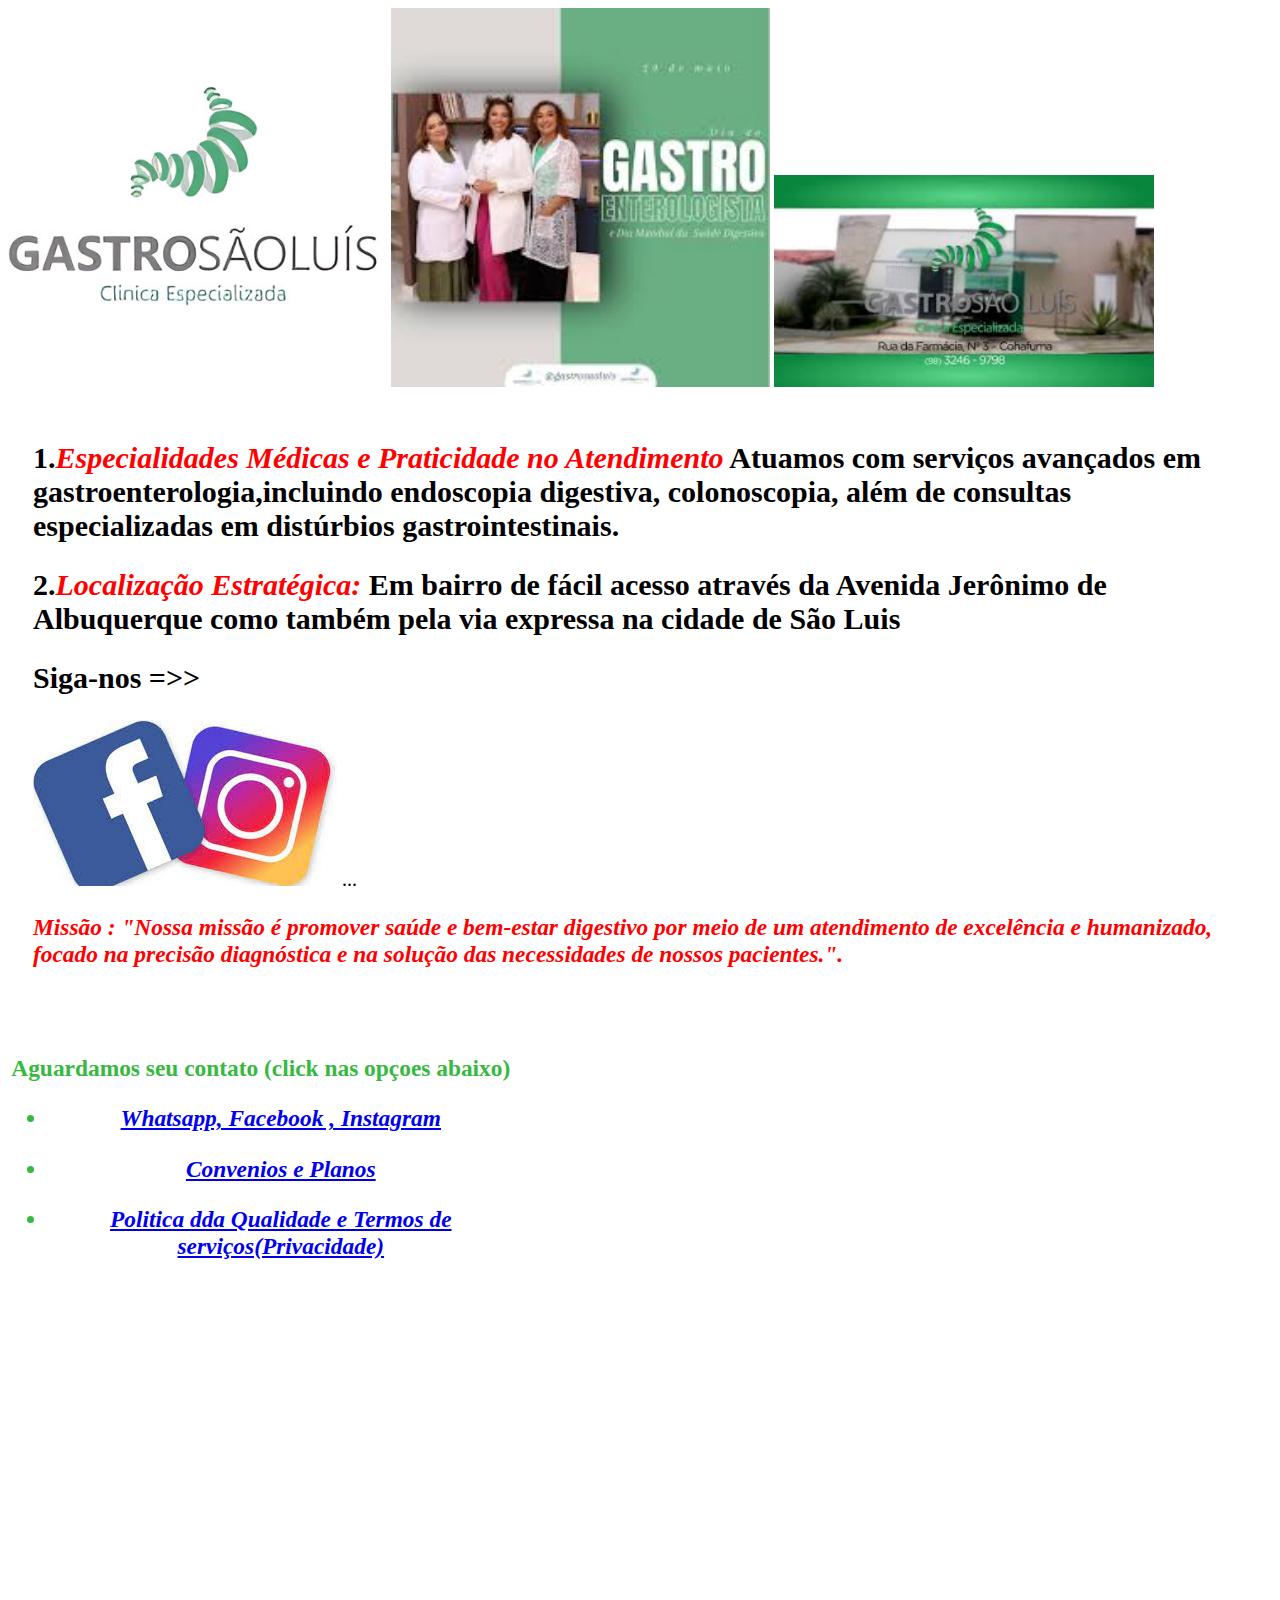
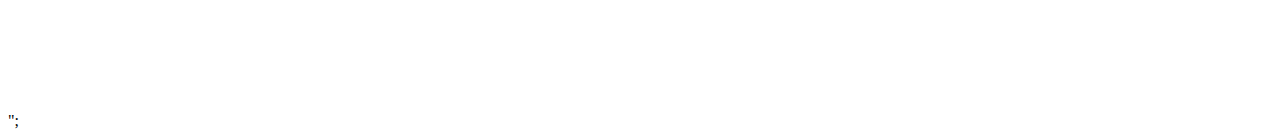
<file: index.html>
<!DOCTYPE html>

 <html lang="pt-br" >

  <head>
  <meta charset="UTF-8">
  <title>Gastro São Luis</title>
  <link rel="stylesheet" href="style_00004.css">

  <meta name="viewport" content="width=device-width,initial-scale=0.95">
  
</head>
      
    <body>
        <main>
			
            <img src="logo2.jpeg" class="imagentrada">
			<img src="trio.jpeg" class="imagentrada">
			<img src="fachada.jpeg" class="imagentrada">
			
			         
               
		<section class="principal">	
			
			<h2>1.<em><strong>Especialidades Médicas e Praticidade no Atendimento</strong></em>	
				Atuamos com serviços avançados em gastroenterologia,incluindo endoscopia digestiva, colonoscopia,
				além de consultas especializadas em distúrbios gastrointestinais.</h2>

			<h2>2.<em><strong>Localização Estratégica:</strong></em>
				Em bairro de fácil acesso através da Avenida Jerônimo de Albuquerque como também pela via expressa na cidade de São Luis </h2>
			
			
				<h2>Siga-nos =>></h2>
				<img src="imagemcomunicaçao.jpeg" class=".comunicaçaolinks"> ...
				<h3><em><strong> Missão : "Nossa missão é promover saúde e bem-estar digestivo por meio de um atendimento de excelência e humanizado, 
					focado na precisão diagnóstica e na solução das necessidades de nossos pacientes.".</strong></em></h3>	

		     
		</section>
			
	
		 <section class="itens">	
    		<h3>Aguardamos seu contato (click nas opçoes abaixo)</h3>
				<ul>
					<h3><em><strong></strong><li><a href="links.html"> Whatsapp, Facebook , Instagram</a></li></strong></em></h3>
                    <h3><em><strong></strong><li><a href="convenios.html"> Convenios e Planos</a></li></strong></em></h3>
					<h3><em><strong></strong><li><a href="termos.html"> Politica dda Qualidade e Termos de serviços(Privacidade)</a></li></strong></em></h3>	
				</ul>
    		
    	</section>
	</main>

         <section id="mapa">
                          
			<iframe src="https://www.google.com/maps/embed?pb=!1m18!1m12!1m3!1d3985.9908250006933!2d-44.267251224226726!3d-2.509880997468644!2m3!1f0!2f0!3f0!3m2!1i1024!2i768!4f13.1!3m3!1m2!1s0x7f68e0affb9681d%3A0xb39419570df363f7!2sGastro%20S%C3%A3oLuis!5e0!3m2!1sen!2sbr!4v1728994339367!5m2!1sen!2sbr" width="600" height="450" style="border:0;" allowfullscreen="" loading="lazy" referrerpolicy="no-referrer-when-downgrade"></iframe>";
			

			
		</section>  
                
    </body>

</html>
</file>
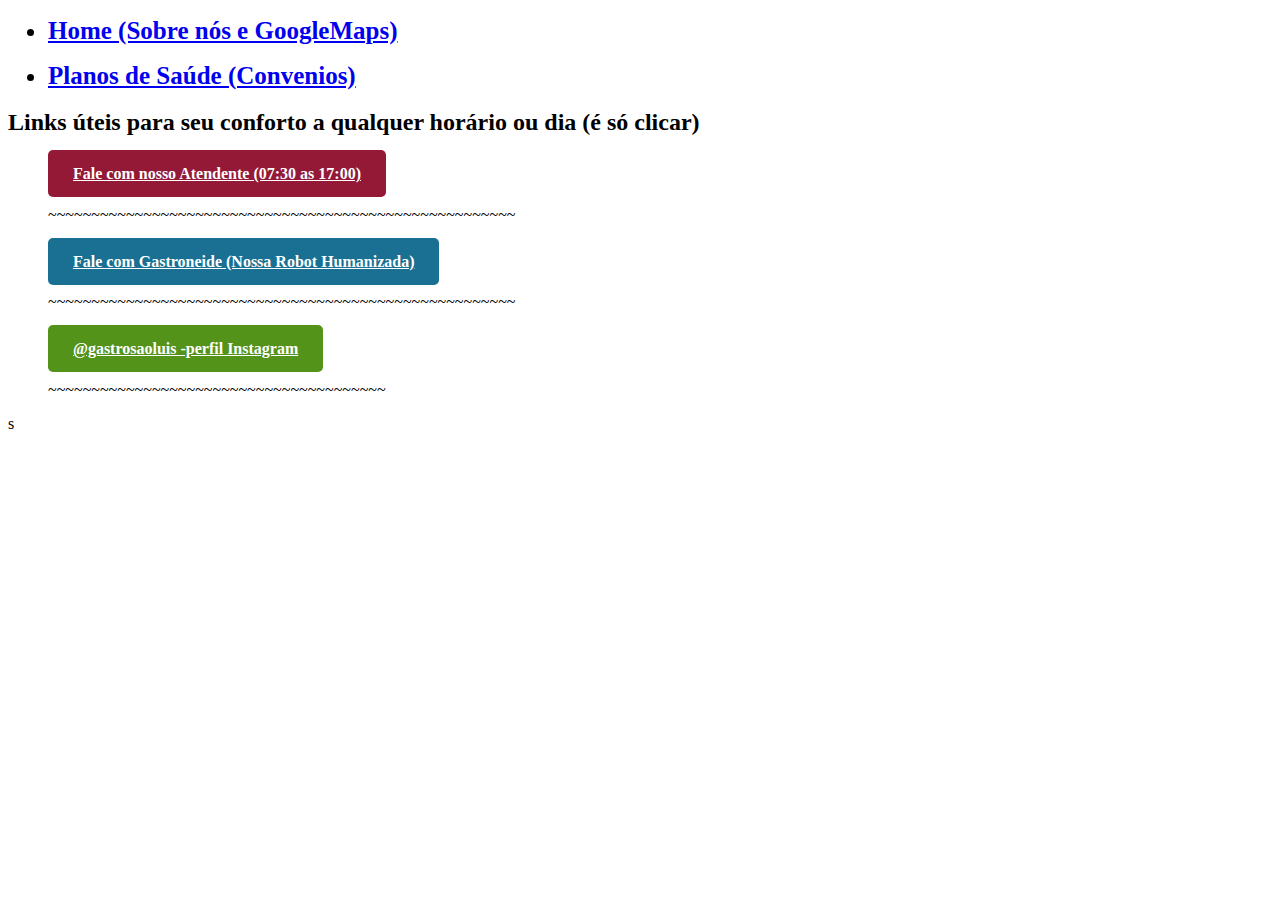
<file: links.html>
<!DOCTYPE html>

 <html lang="pt-br" >

  <head>
  <meta charset="UTF-8">
  <title>Gastro São Luis</title>
  <link rel="stylesheet" href="whats.css">
  
</head>


    <body>
        <header>
            <ul>
                <h1><li><a href="index.html">   Home (Sobre nós e GoogleMaps)</a></li></h1>
                <h1><li><a href="convenios.html"> Planos de Saúde (Convenios)</a></li></h1>
            </ul>
        </header>    
        <main>
            <h2>Links úteis para seu conforto a qualquer horário ou dia (é só clicar)</h2> 
            
        <ul>          
            <h2><a class="link_03" href="https://api.whatsapp.com/send?phone=5598984144566" target=blank > Fale com nosso Atendente (07:30 as 17:00)</a></h2>
            <p>  ~~~~~~~~~~~~~~~~~~~~~~~~~~~~~~~~~~~~~~~~~~~~~~~~~~~~~~    </p> 
            <h2><a class="link_02" href="https://api.whatsapp.com/send?phone=5598999083888" target=blank >Fale com Gastroneide (Nossa Robot Humanizada)</a></h2>
            <p>  ~~~~~~~~~~~~~~~~~~~~~~~~~~~~~~~~~~~~~~~~~~~~~~~~~~~~~~    </p> 
            <h2><a class="link_01" href="https://www.instagram.com/gastrosaoluis?igsh=MXVgbmY1Mmp5ZGIwdQ==" target=blank >@gastrosaoluis -perfil Instagram</a></h2>
            <p>  ~~~~~~~~~~~~~~~~~~~~~~~~~~~~~~~~~~~~~~~ 
        </ul>      
           
	</main>

         
                
    </body>s

</html>
</file>
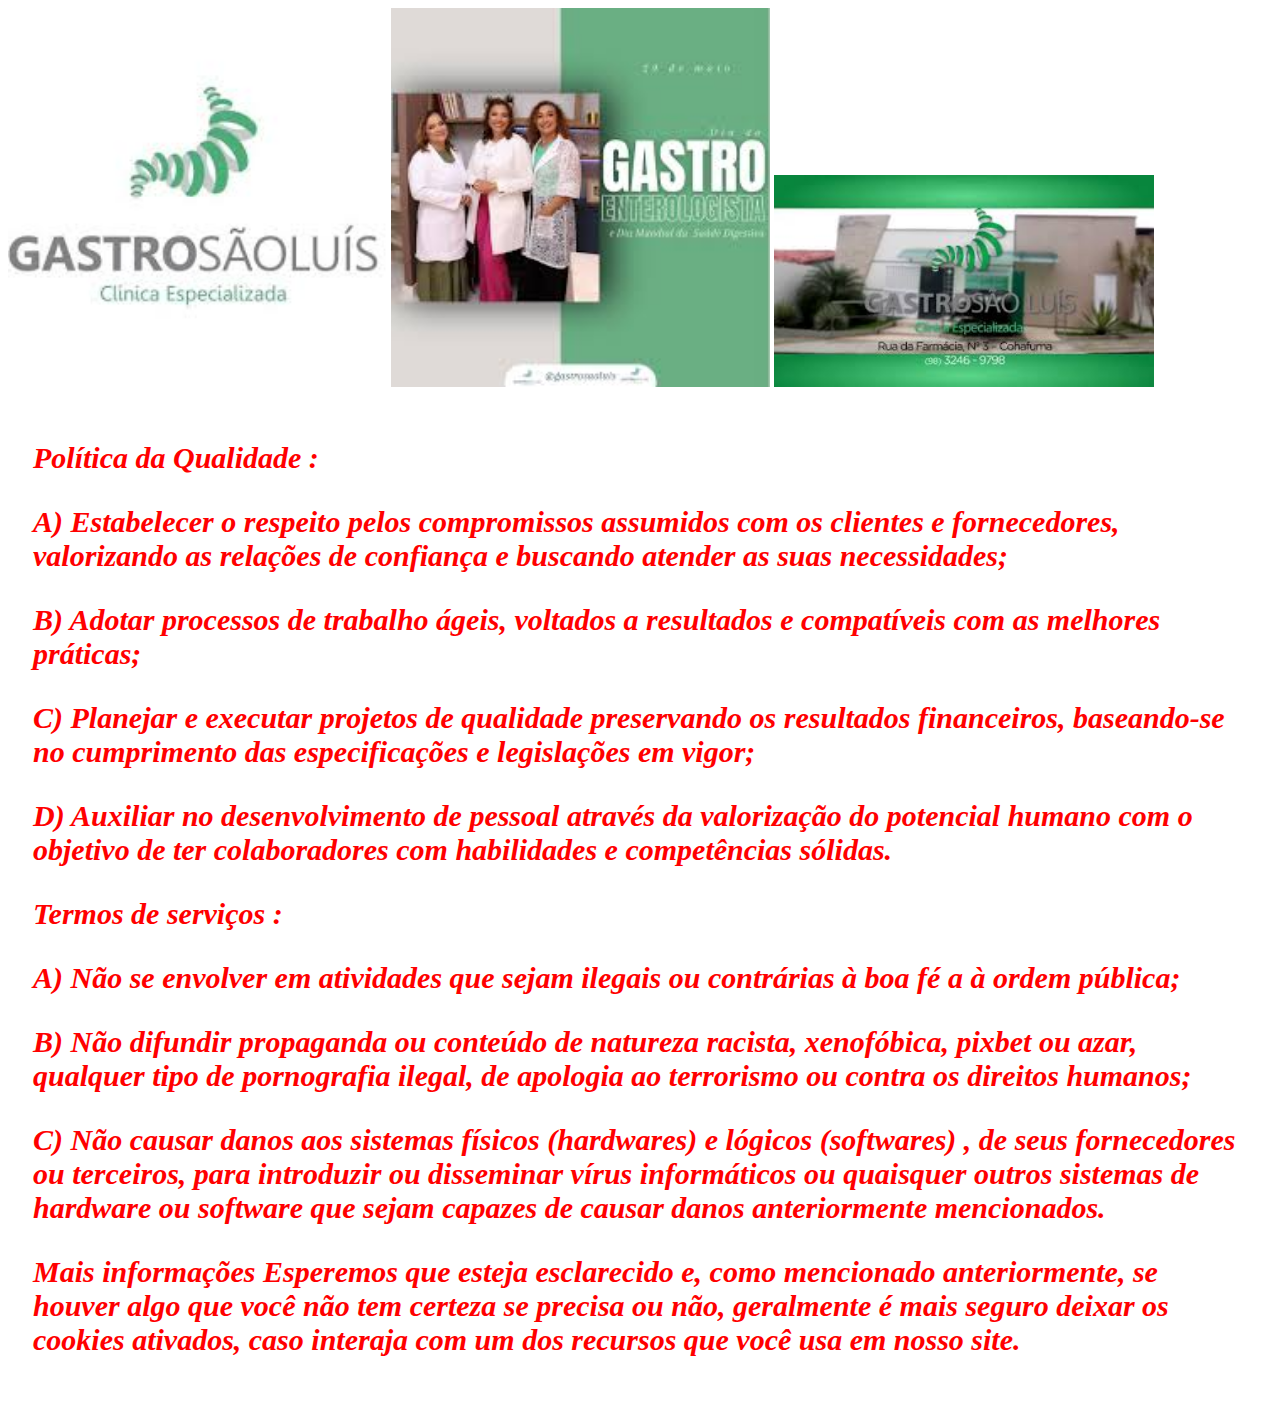
<file: termos.html>
<!DOCTYPE html>

 <html lang="pt-br" >

  <head>
  <meta charset="UTF-8">
  <title>Gastro São Luis</title>
  <link rel="stylesheet" href="style_00004.css">
</head>
      
<body>
    <main>
        
        <img src="logo.jpeg" class="imagentrada">
        <img src="trio.jpeg" class="imagentrada">
        <img src="fachada.jpeg" class="imagentrada">
        
                 
           
    <section class="principal">	
        
        <h2><em><strong>Política da Qualidade :</strong></em></h2>

                
        <h2><em><strong>
           <p> A) Estabelecer o respeito pelos compromissos assumidos com os clientes e fornecedores, valorizando as relações de confiança e buscando atender as suas necessidades;</p>

            <p>B) Adotar processos de trabalho ágeis, voltados a resultados e compatíveis com as melhores práticas;</p>

            <p>C) Planejar e executar projetos de qualidade preservando os resultados financeiros, baseando-se no cumprimento das especificações e legislações em vigor; </p>

            <p>D) Auxiliar no desenvolvimento de pessoal através da valorização do potencial humano com o objetivo de ter colaboradores com habilidades e competências sólidas. </p></strong></em></h2>


            <h2><em><strong>Termos de serviços :</strong></em></h2>

        <h2><em><strong>
           <p> A) Não se envolver em atividades que sejam ilegais ou contrárias à boa fé a à ordem pública;</p>

            <p>B) Não difundir propaganda ou conteúdo de natureza racista, xenofóbica, pixbet ou azar, qualquer tipo de pornografia ilegal, 
               de apologia ao terrorismo ou contra os direitos humanos;</p>

            <p>C) Não causar danos aos sistemas físicos (hardwares) e lógicos (softwares) , de seus fornecedores ou terceiros, 
               para introduzir ou disseminar vírus informáticos ou quaisquer outros sistemas de hardware ou software que sejam capazes
               de causar danos anteriormente mencionados.</p>

            <p>Mais informações Esperemos que esteja esclarecido e, como mencionado anteriormente, se houver algo que você não tem certeza se precisa ou não, 
            geralmente é mais seguro deixar os cookies ativados, caso interaja com um dos recursos que você usa em nosso site.  </p></strong></em></h2>
    
            
        
    
</main>

        
    </section>  
            
</body>
</html>
</file>
<file: style_00004.css>
.principal{
    font-size: 20px;
	padding: 25px;
}

h1{ 
    font-size: 20px;
	text-align: center
	
    }

ul1{
	display: inline-block;
	vertical-align: top;
	width: 30%;
	margin-right: 15%;
}ul1

h2{
	font-size: 20px;
	text-align: center
}

.imagentrada{
	width:30%;
}

.imagentrada2{
	width: 32%;
}

em strong {
	color: #FF0000;
}

.beneficios {
	background: #FFFFFF;
	font-size: 25px;
	padding: 5px;
}


    .imagemcarinho{
        width:50%;
    }
    



.itens {
    width:40%;
    padding: 15px 0;
    color: rgb(55, 185, 65);
    font-weight: bold;
    font-size: 20px;
    text-align: center;
    border: none;
    border-radius: 5px;
    transition: 1s all;
    cursor: pointer;
}

.itens:hover {
    transform: scale(1.3);
    
}

    

#mapa iframe{
	width: 100%;
    height: 400px;
	margin-top: 10px;
    border-top: solid 5px #333;


}


.comunicaçaolinks{
	width: 10%;
	margin-right: 15%;
	
}
</file>
<file: whats.css>
h1{
	font-size: 25px;
    }

ul{
	display: flexbox;
	vertical-align: auto;
	margin-right: 15%;
}ul

h2{ 
    
	font-size: 25px;
	
}


.link_01{

    width:30%;
    padding: 15px 25px;
    background: #549319;
    color: white;
    font-weight: bold;
    font-size: 16px;
    border: none;
    border-radius: 5px;
    transition: 1s all;
    cursor: pointer;

 }

.link_01:hover {
    background: rgb(217, 255, 0);
    color: rgb(12, 0, 5);
    transform: scale(1.1);
}

.link_02{

    width:30%;
    padding: 15px 25px;
    background: #197093;
    color: white;
    font-weight: bold;
    font-size: 16px;
    border: none;
    border-radius: 5px;
    transition: 1s all;
    cursor: pointer;

 }

 .link_02:hover {
    background: rgb(217, 255, 0);
    color: rgb(12, 0, 5);
    transform: scale(1.1);
}
  

.link_03{

    width:30%;
    padding: 15px 25px;
    background: #931937;
    color: white;
    font-weight: bold;
    font-size: 16px;
    border: none;
    border-radius: 5px;
    transition: 1s all;
    cursor: pointer;

 }

 .link_03:hover {
    background: rgb(217, 255, 0);
    color: rgb(12, 0, 5);
    transform: scale(1.1);
}
  

.link_004{

    width:30%;
    padding: 15px 25px;
    background: #934619;
    color: white;
    font-weight: bold;
    font-size: 16px;
    border: none;
    border-radius: 5px;
    transition: 1s all;
    cursor: pointer;

 }

 .link_004:hover {
    background: rgb(217, 255, 0);
    color: rgb(12, 0, 5);
    transform: scale(1.1);
}
</file>
